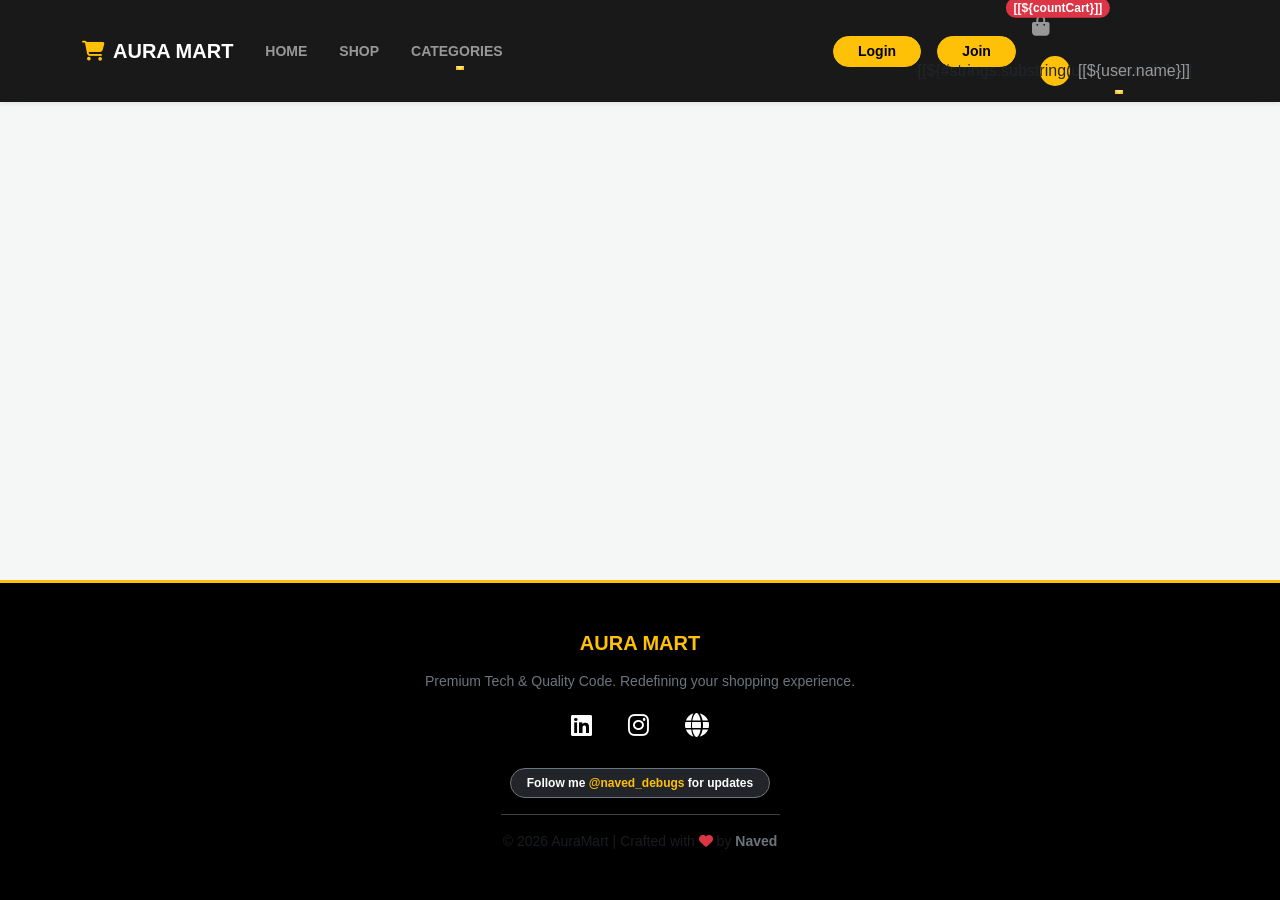
<file: src/main/resources/templates/base.html>
<!DOCTYPE html>
<html lang="en" xmlns:th="http://www.thymeleaf.org" th:fragment="layout(content)">
<head>
    <meta charset="UTF-8">
    <meta name="viewport" content="width=device-width, initial-scale=1.0">
    <title>Aura Mart</title>
    
    <link href="https://cdn.jsdelivr.net/npm/bootstrap@5.3.3/dist/css/bootstrap.min.css" rel="stylesheet">
    <link rel="stylesheet" href="https://cdnjs.cloudflare.com/ajax/libs/font-awesome/6.5.1/css/all.min.css" />

    <style>
        :root {
            --primary-color: #000;
            --accent-color: #ffc107;
            --transition: all 0.3s ease-in-out;
        }

        html, body { height: 100%; }
        
        body {
            display: flex;
            flex-direction: column;
            padding-top: 70px;
            background-color: #f4f7f6;
            font-family: 'Poppins', sans-serif;
            overflow-x: hidden;
        }

        main {
            flex: 1 0 auto;
            animation: fadeIn 0.8s ease-in-out;
        }

        @keyframes fadeIn {
            from { opacity: 0; transform: translateY(10px); }
            to { opacity: 1; transform: translateY(0); }
        }

        .navbar {
            background: rgba(0, 0, 0, 0.9) !important;
            backdrop-filter: blur(10px);
            transition: var(--transition);
        }

        .custom-card {
            transition: var(--transition);
            border: none;
            border-radius: 15px;
        }
        
        .custom-card:hover {
            transform: translateY(-10px);
            box-shadow: 0 10px 20px rgba(0,0,0,0.15);
        }

        @media (max-width: 768px) {
            .navbar-brand { font-size: 1.2rem; }
            body { padding-top: 60px; }
        }

        footer { flex-shrink: 0; border-top: 3px solid var(--accent-color); }

        .dropdown-item {
            transition: all 0.3s ease;
            margin-bottom: 2px;
        }
        
        .dropdown-item:hover {
            transform: translateX(8px);
            background-color: var(--accent-color) !important;
            color: #000 !important;
            font-weight: bold;
            border-radius: 5px;
        }

        .btn {
            transition: all 0.3s cubic-bezier(0.175, 0.885, 0.32, 1.275) !important;
        }
        
        .btn:hover {
            transform: scale(1.08);
            box-shadow: 0 5px 15px rgba(255, 193, 7, 0.3);
        }
        
        .btn-warning:hover {
            color: #000 !important;
        }

        .nav-link {
            position: relative;
            transition: all 0.3s ease;
            display: inline-block;
        }

        .nav-link::after {
            content: '';
            position: absolute;
            width: 0;
            height: 2px;
            bottom: 0;
            left: 50%;
            background-color: var(--accent-color);
            transition: var(--transition);
            transform: translateX(-50%);
        }
        
        .nav-link:hover::after, .nav-link.active-page::after { 
            width: 80% !important; 
        }
        
        .nav-link:hover, .nav-link.active-page {
            color: var(--accent-color) !important;
        }

        .transition-hover {
            display: inline-block;
            transition: all 0.3s ease;
        }
        
        .transition-hover:hover {
            transform: scale(1.3);
            color: var(--accent-color) !important;
        }

        .animate-pulse {
            animation: pulse 1.5s infinite;
        }
        
        @keyframes pulse {
            0% { transform: scale(1); }
            50% { transform: scale(1.2); }
            100% { transform: scale(1); }
        }
    </style>
</head>
<div th:replace="~{fragments/ai-chatbot :: chatbot}"></div>

<link rel="stylesheet" th:href="@{/css/ai-chatbot.css}">
<script th:src="@{/js/ai-chatbot.js}"></script>
<body>
    <nav class="navbar navbar-expand-lg fixed-top navbar-dark shadow-sm">
        <div class="container">
            <a class="navbar-brand fw-bold" href="/">
                <i class="fa-solid fa-cart-shopping me-2 text-warning animate-bounce"></i>AURA MART
            </a>
            <button class="navbar-toggler border-0" type="button" data-bs-toggle="collapse" data-bs-target="#nav">
                <span class="navbar-toggler-icon"></span>
            </button>
            
            <div class="collapse navbar-collapse" id="nav">
                <ul class="navbar-nav me-auto mb-2 mb-lg-0 text-uppercase small fw-semibold">
                    <li class="nav-item">
                        <a class="nav-link px-3" id="home-link" th:href="${user != null && user.role == 'ROLE_ADMIN'} ? @{/admin/} : @{/}">Home</a>
                    </li>
                    <li class="nav-item">
                        <a class="nav-link px-3" id="shop-link" href="/products">Shop</a>
                    </li>
                    <li class="nav-item dropdown">
                        <a class="nav-link dropdown-toggle px-3" id="cat-link" href="#" data-bs-toggle="dropdown">Categories</a>
                        <ul class="dropdown-menu border-0 shadow">
                            <li th:each="c : ${categorys}">
                                <a class="dropdown-item" th:href="@{'/products?category=' + ${c.name}}">[[${c.name}]]</a>
                            </li>
                        </ul>
                    </li>
                </ul>

                <ul class="navbar-nav ms-auto align-items-center">
                    <th:block th:if="${user == null}">
                        <li class="nav-item d-flex justify-content-center gap-3 mt-3 mt-lg-0">
                            <a class="btn btn-warning btn-sm px-4 fw-bold rounded-pill" href="/signin">Login</a>
                            <a class="btn btn-warning btn-sm px-4 fw-bold rounded-pill" href="/register">Join</a>
                        </li>
                    </th:block>
                    
                    <th:block th:if="${user != null}">
                        <li class="nav-item px-2" th:if="${user.role == 'ROLE_USER'}">
                            <a class="nav-link position-relative" id="cart-link" href="/user/cart">
                                <i class="fa-solid fa-bag-shopping fs-5"></i>
                                <span class="position-absolute top-0 start-100 translate-middle badge rounded-pill bg-danger">[[${countCart}]]</span>
                            </a>
                        </li>
                        <li class="nav-item dropdown ms-lg-3">
                            <a class="nav-link dropdown-toggle d-flex align-items-center" href="#" data-bs-toggle="dropdown">
                                <div class="bg-warning text-dark rounded-circle d-flex align-items-center justify-content-center me-2" style="width: 30px; height: 30px;">
                                    [[${#strings.substring(user.name,0,1)}]]
                                </div>
                                <span class="d-none d-lg-inline">[[${user.name}]]</span>
                            </a>
                            <ul class="dropdown-menu dropdown-menu-end border-0 shadow">
                                <li><a class="dropdown-item" th:href="${user.role == 'ROLE_ADMIN'} ? @{/admin/profile} : @{/user/profile}">My Account</a></li>
                                <li th:if="${user.role == 'ROLE_USER'}"><a class="dropdown-item" href="/user/user-orders">Orders</a></li>
                                <li><hr class="dropdown-divider"></li>
                                <li><a class="dropdown-item text-danger" href="/logout">Logout</a></li>
                            </ul>
                        </li>
                    </th:block>
                </ul>
            </div>
        </div>
    </nav>

    <main class="container">
        <div th:replace="${content}"></div>
    </main>

  <footer class="bg-black text-white py-5 mt-auto"
        style="border-top: 3px solid #ffc107;">

    <div class="container text-center">

        <h5 class="fw-bold mb-3 text-warning">
            AURA MART
        </h5>

        <p class="text-secondary small">
            Premium Tech & Quality Code. Redefining your shopping experience.
        </p>

        <div class="mb-4">

            <!-- LinkedIn -->
            <a href="https://www.linkedin.com/in/mohd-naved-82757a2aa"
               target="_blank"
               class="text-white mx-3 fs-4 transition-hover">
                <i class="fa-brands fa-linkedin"></i>
            </a>

            <!-- Instagram -->
            <a href="https://www.instagram.com/naved_debugs"
               target="_blank"
               class="text-white mx-3 fs-4 transition-hover">
                <i class="fa-brands fa-instagram"></i>
            </a>

            <!-- Portfolio -->
            <a href="https://mohdnaved.vercel.app"
               target="_blank"
               class="text-white mx-3 fs-4 transition-hover"
               title="Portfolio">
                <i class="fa-solid fa-globe"></i>
            </a>

        </div>

        <div class="mb-3">

            <span class="badge rounded-pill bg-dark border border-secondary px-3 py-2">
                Follow me
                <span class="text-warning">@naved_debugs</span>
                for updates
            </span>

        </div>

        <hr class="bg-secondary w-25 mx-auto opacity-25">

        <p class="m-0 small text-muted">

            © 2026 AuraMart | Crafted with

            <i class="fa-solid fa-heart text-danger animate-pulse"></i>

            by

            <a href="https://mohdnaved.vercel.app"
               target="_blank"
               class="text-decoration-none text-secondary fw-bold">
                Naved
            </a>

        </p>

    </div>

</footer>
    <script src="https://ajax.googleapis.com/ajax/libs/jquery/3.7.1/jquery.min.js"></script>
    <script src="https://cdn.jsdelivr.net/npm/bootstrap@5.3.3/dist/js/bootstrap.bundle.min.js"></script>

    <script>
        $(document).ready(function() {
            var path = window.location.pathname;
            var search = window.location.search;

            $(".nav-link").removeClass("active-page");

            if (path === "/" || path === "/admin/") {
                $("#home-link").addClass("active-page");
            } else if (path === "/products" && search === "") {
                $("#shop-link").addClass("active-page");
            } else if (search.includes("category")) {
                $("#cat-link").addClass("active-page");
            } else if (path.includes("/user/cart")) {
                $("#cart-link").addClass("active-page");
            }
        });
    </script>
</body>
</html>
</file>
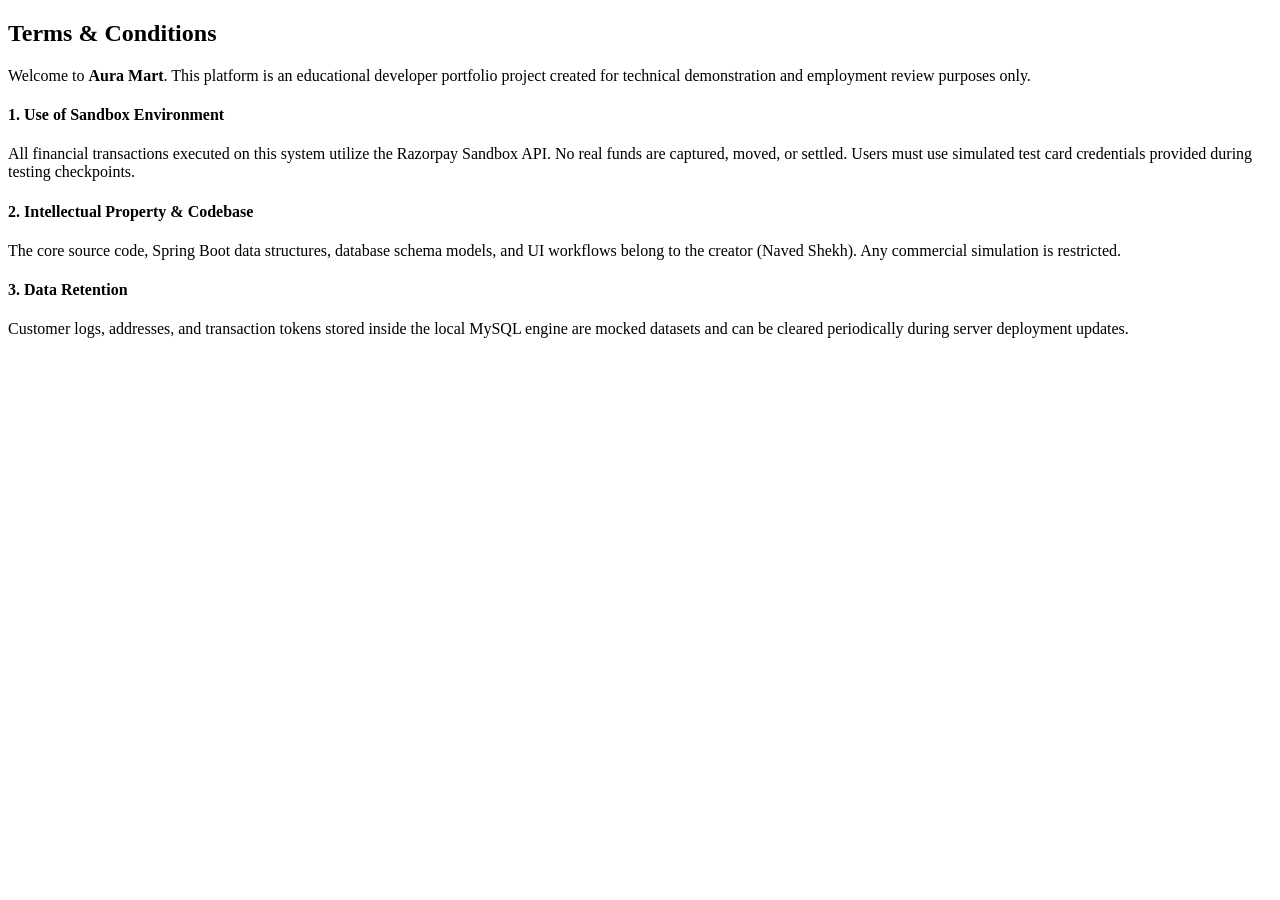
<file: src/main/resources/templates/legal/terms.html>
<!DOCTYPE html>
<html lang="en" xmlns:th="http://www.thymeleaf.org" th:replace="~{base::layout(~{::section})}">
<body>
<section class="py-5 bg-light">
    <div class="container bg-white p-5 shadow-sm rounded-4">
        <h2 class="fw-bold text-black border-bottom pb-3"><i class="fa-solid fa-scale-balanced me-2"></i> Terms & Conditions</h2>
        <p class="text-muted mt-3">Welcome to <strong>Aura Mart</strong>. This platform is an educational developer portfolio project created for technical demonstration and employment review purposes only.</p>
        
        <h4 class="mt-4 fw-bold text-dark">1. Use of Sandbox Environment</h4>
        <p class="text-secondary">All financial transactions executed on this system utilize the Razorpay Sandbox API. No real funds are captured, moved, or settled. Users must use simulated test card credentials provided during testing checkpoints.</p>

        <h4 class="mt-4 fw-bold text-dark">2. Intellectual Property & Codebase</h4>
        <p class="text-secondary">The core source code, Spring Boot data structures, database schema models, and UI workflows belong to the creator (Naved Shekh). Any commercial simulation is restricted.</p>

        <h4 class="mt-4 fw-bold text-dark">3. Data Retention</h4>
        <p class="text-secondary">Customer logs, addresses, and transaction tokens stored inside the local MySQL engine are mocked datasets and can be cleared periodically during server deployment updates.</p>
    </div>
</section>
</body>
</html>
</file>
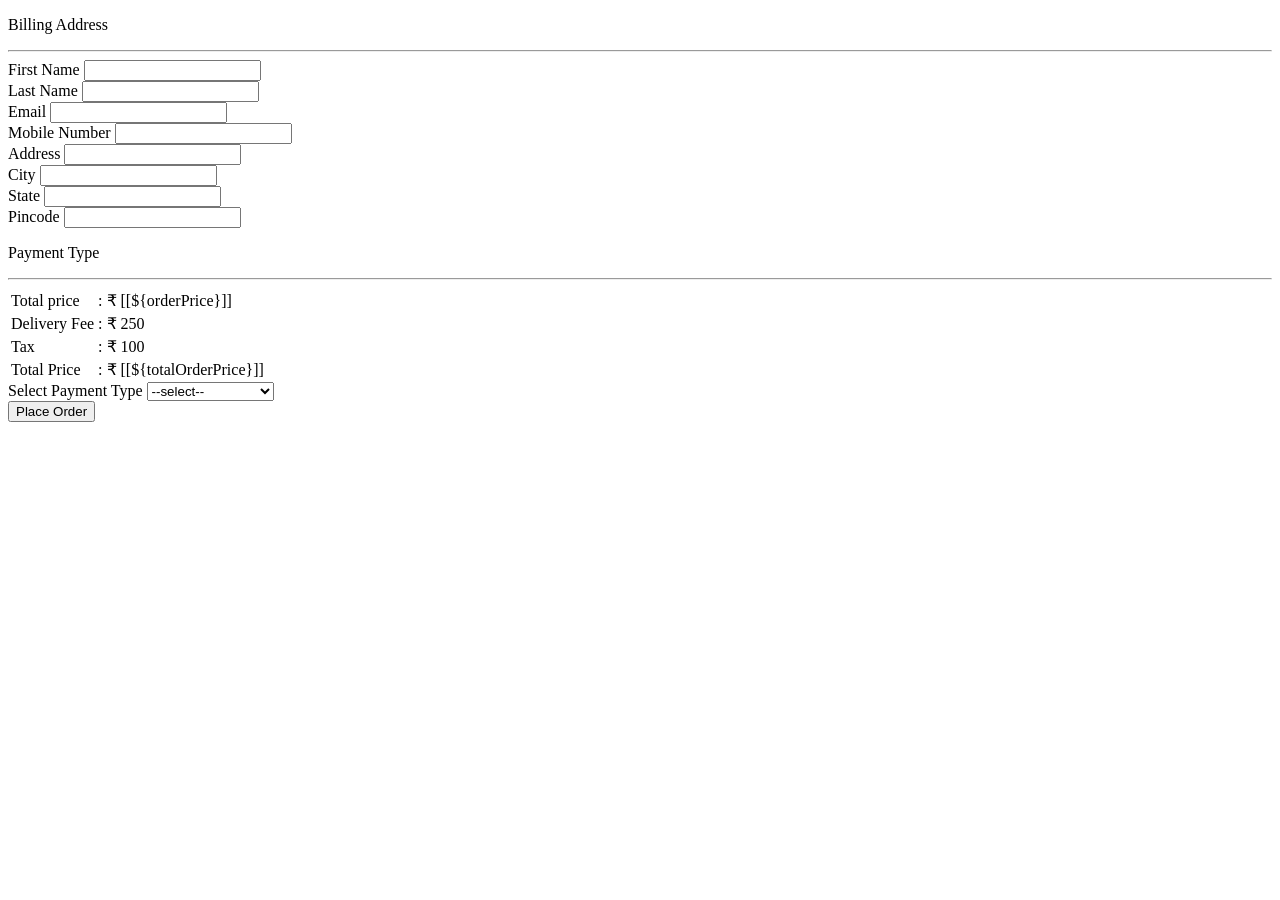
<file: src/main/resources/templates/user/order.html>
<!DOCTYPE html>
<html lang="en" xmlns:th="http://www.thymeleaf.org"
	th:replace="~{base::layout(~{::section})}">
<head>
<meta charset="ISO-8859-1">
<title>Aura Mart | Checkout</title>
</head>
<body>
	<section>

		<div class="container mt-5 p-5">
			<!-- 🌟 Form ko same rakha hai -->
			<form action="/user/save-order" method="post" id="orderForm" novalidate>
				<div class="row">

					<div class="col-md-6">
						<div class="mb-3 row">
							<p class="text-center fs-4">Billing Address</p>
							<hr>
							<div class="col p-1">
								<label>First Name</label> <input type="text" name="firstName" id="firstName" required
									class="form-control mt-1">
							</div>
							<div class="col p-1">
								<label>Last Name</label> <input type="text" name="lastName" id="lastName" required
									class="form-control mt-1">
							</div>
						</div>

						<div class="mb-3 row">
							<div class="col p-1">
								<label>Email</label> <input type="email" name="email" id="email" required
									class="form-control col">
							</div>
							<div class="col p-1">
								<label>Mobile Number</label> <input type="text" name="mobileNo" id="mobileNo" required
									class="form-control col ms-2">
							</div>
						</div>

						<div class="mb-3 row">
							<div class="col p-1">
								<label>Address</label> <input type="text" name="address" required
									class="form-control col">
							</div>
							<div class="col p-1">
								<label>City</label> <input type="text" name="city" required
									class="form-control col ms-2">
							</div>
						</div>
						<div class="mb-3 row">
							<div class="col p-1">
								<label>State</label> <input type="text" name="state" required
									class="form-control col">
							</div>
							<div class="col p-1">
								<label>Pincode</label> <input type="number" name="pincode" required
									class="form-control col ms-2">
							</div>
						</div>
					</div>
					
					<div class="col-md-6">
						<p class="text-center fs-4">Payment Type</p>
						<hr>
						<div class="card">
							<div class="card-body">
								<table class="table table-borderless">
									<tbody>
										<tr>
											<td>Total price</td>
											<td>:</td>
											<td>&#8377; [[${orderPrice}]]</td>
										</tr>
										<tr>
											<td>Delivery Fee</td>
											<td>:</td>
											<td>&#8377; 250</td>
										</tr>

										<tr>
											<td>Tax</td>
											<td>:</td>
											<td>&#8377; 100</td>
										</tr>

										<tr class="border-top">
											<td>Total Price</td>
											<td>:</td>
											<td>&#8377; <span id="totalOrderPriceDisplay">[[${totalOrderPrice}]]</span></td>
										</tr>
									</tbody>
								</table>
							</div>
						</div>

						<div class="card shadow p-3 mb-5 mt-2 bg-body-tertiary rounded">
							<div class="card-body">
								<div class="mb-3">
									<label class="form-label">Select Payment Type</label> 
									<select required name="paymentType" id="paymentType" class="form-control">
										<option value="">--select--</option>
										<option value="COD">Cash On Delivery</option>
										<option value="ONLINE">Online Payment</option>
									</select>
								</div>

								<input type="hidden" name="razorpayPaymentId" id="razorpayPaymentId">

								<!-- 🌟 FIX: type="submit" ko hatakar type="button" kiya aur id="placeOrderBtn" de di -->
								<button type="button" id="placeOrderBtn" class="btn bg-black text-white col-md-12">Place Order</button>
							</div>
						</div>
					</div>

				</div>
			</form>
		</div>

		<!-- 🌟 Load Razorpay Script Engine -->
		<script src="https://checkout.razorpay.com/v1/checkout.js"></script>
		
		<script th:inline="javascript">
			// 🌟 FIX: direct click listener control mechanism
			document.getElementById('placeOrderBtn').onclick = async function(e) {
				let form = document.getElementById('orderForm');
				let paymentType = document.getElementById('paymentType').value;
				
				// 1. Pehle check karo saari billing address fields required format me bhari hain ya nahi
				if (!form.checkValidity()) {
					form.reportValidity(); // Agar khali hongi toh browser yahin rok dega aur alert dega
					return;
				}
				
				if (paymentType === '') {
					alert("Please select a payment type first!");
					return;
				}
				
				// 2. Case COD: Direct form submit hone do
				if (paymentType === 'COD') {
					form.submit();
					return;
				}
				
				// 3. Case ONLINE: Yahan modal trigger hoga intercept pipeline ke sath
				if (paymentType === 'ONLINE') {
					let totalAmount = document.getElementById('totalOrderPriceDisplay').innerText;
					let customerName = document.getElementById('firstName').value + " " + document.getElementById('lastName').value;
					let customerEmail = document.getElementById('email').value;
					let customerMobile = document.getElementById('mobileNo').value;
		
					try {
						// Backend Controller Endpoint se Order ID call trigger karna
						let response = await fetch('/api/payment/create', {
							method: 'POST',
							headers: { 'Content-Type': 'application/json' },
							body: JSON.stringify({ amount: totalAmount })
						});
		
						if (!response.ok) {
							alert("Backend server error! Failed to initiate gateway key token.");
							return;
						}
		
						let orderData = await response.json();
						
						// Razorpay Dashboard specifications model configuration
						var options = {
							"key": "rzp_test_T70yodbXsX0Y9v", // ⚠️ Yahan apni rzp_test_... wali real key paste karo verbatim
							"amount": orderData.amount * 100, 
							"currency": "INR",
							"name": "Aura Mart",
							"description": "Secure Checkout Platform",
							"order_id": orderData.orderId, 
							"handler": function (successRes) {
								// Success token capture handler code block execution
								document.getElementById('razorpayPaymentId').value = successRes.razorpay_payment_id;
								
								// Ab jaakar form safely submit hoga backend database mapping par
								form.submit();
							},
							"prefill": {
								"name": customerName,
								"email": customerEmail,
								"contact": customerMobile
							},
							"theme": { "color": "#000000" }
						};
		
						var rzpWindow = new Razorpay(options);
						rzpWindow.open();
		
					} catch (error) {
						console.error("Payment Gateway Sync Error: ", error);
						alert("Network failure! Check if your Spring Boot Application is active.");
					}
				}
			};
		</script>

	</section>
</body>
</html>
</file>
